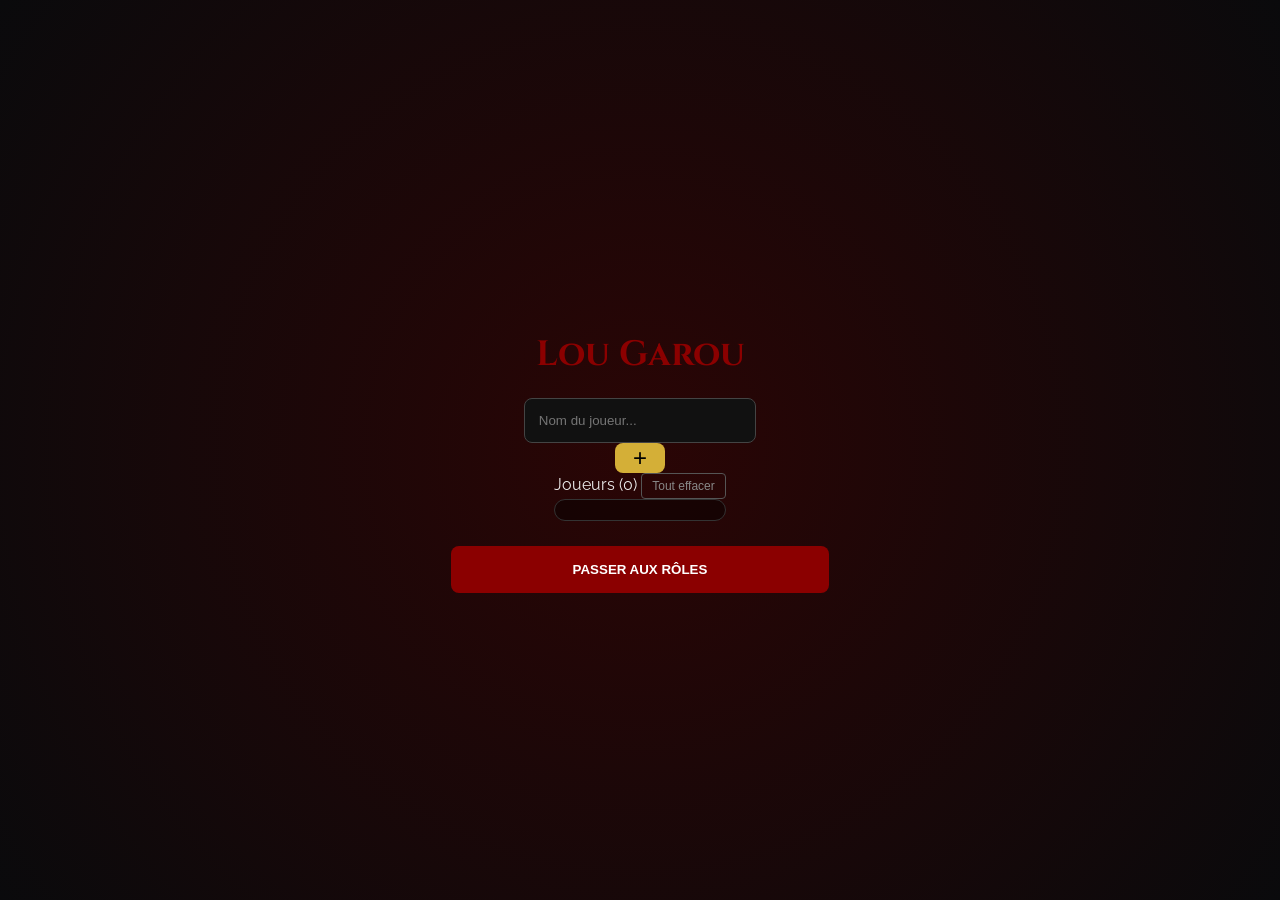
<file: index.html>
<!DOCTYPE html>
<html lang="fr">
<head>
    <meta charset="UTF-8">
    <meta name="viewport" content="width=device-width, initial-scale=1.0">
    <title>Loup-Garou - Narrateur Local</title>
    <link rel="stylesheet" href="visuel.css">
</head> 
<body>
    <div class="background-overlay"></div>
    
    <div class="app-container">
        <section id="screen-players" class="screen active">
            <h1 class="main-title">Lou Garou</h1>
            <div class="input-group">
                <input type="text" id="new-player-name" placeholder="Nom du joueur..." onkeypress="if(event.key === 'Enter') addPlayer()">
                <button class="btn-add" onclick="addPlayer()">+</button>
            </div>
            <div class="player-management">
                <div class="list-header">
                    <span>Joueurs (<span id="player-count">0</span>)</span>
                    <button class="btn-clear" onclick="clearAllPlayers()">Tout effacer</button>
                </div>
                <ul id="players-list-ui" class="list-scroll"></ul>
            </div>
            <button class="btn btn-primary" onclick="checkPlayers()">Passer aux rôles</button>
        </section>

        <section id="screen-roles" class="screen">
            <h2>Composition du village</h2>
            <div id="roles-config" class="list-scroll"></div>
            <div class="setup-footer">
                <p>Cartes : <strong id="role-count">0</strong> / <span id="target-count">0</span></p>
                <button class="btn btn-primary" onclick="distributeRoles()">Distribuer les rôles</button>
                <button class="btn-link" onclick="showScreen('screen-players')">Retour</button>
            </div>
        </section>

        <section id="screen-reveal" class="screen">
            <h2 id="reveal-instruction"></h2>
            <div class="reveal-container">
                <div class="card-reveal-box" onclick="toggleRoleVisibility()">
                    <div id="card-inner" class="card-inner">
                        <div class="card-front">?</div>
                        <div class="card-back">
                            <span id="role-emoji"></span>
                            <h3 id="role-name">Rôle</h3>
                            <p id="role-desc"></p>
                        </div>
                    </div>
                </div>
                <p class="tap-hint">Clique pour voir ta carte</p>
            </div>
            <button id="next-player-btn" class="btn btn-primary" onclick="nextPlayer()" style="display:none;">Joueur suivant</button>
        </section>

        <section id="screen-mj-transition" class="screen">
            <h1 class="main-title">MAÎTRE DU JEU</h1>
            <p class="flavor-text">Donnez l'Iphone au Maître du Jeu.</p>
            <div class="transition-icon">🎭</div>
            <button class="btn btn-primary" onclick="showMasterScreen()">Accéder au tableau de bord</button>
        </section>

        <section id="screen-master" class="screen">
            <h2>Tableau de bord</h2>
            <div id="game-summary" class="list-scroll"></div>
            <button class="btn btn-primary" onclick="confirmRestart()">Nouvelle partie</button>
        </section>

        <div id="modal-seer" class="modal">
            <div class="modal-content">
                <h2 id="modal-player-name"></h2>
                <div class="seer-card">
                    <span id="seer-emoji"></span>
                    <h3 id="seer-role"></h3>
                </div>
                <button class="btn btn-primary" onclick="closeSeerModal()">Cacher le rôle</button>
            </div>
        </div>
    </div>

    <script>
        let players = [];
        let deck = [];
        let currentRevealIndex = 0;
        let isCardVisible = false;
        let selectedCounts = {};

        const allRoles = [
            { id: 'loup', name: 'Loup-Garou', emoji: '🐺', desc: 'Dévore un villageois chaque nuit.' },
            { id: 'voyante', name: 'Voyante', emoji: '🔮', desc: 'Découvre une identité chaque nuit.' },
            { id: 'sorciere', name: 'Sorcière', emoji: '🧪', desc: 'Possède deux potions.' },
            { id: 'chasseur', name: 'Chasseur', emoji: '🏹', desc: 'Tire une balle à sa mort.' },
            { id: 'cupidon', name: 'Cupidon', emoji: '💘', desc: 'Lie deux joueurs.' },
            { id: 'villageois', name: 'Villageois', emoji: '👨‍🌾', desc: 'Cherche les loups.' }
        ];

        window.onload = () => {
            const saved = localStorage.getItem('lg_players');
            if (saved) { players = JSON.parse(saved); updatePlayersUI(); }
        };

        function addPlayer() {
            const input = document.getElementById('new-player-name');
            const name = input.value.trim();
            if (name && !players.includes(name)) {
                players.push(name);
                input.value = "";
                localStorage.setItem('lg_players', JSON.stringify(players));
                updatePlayersUI();
            }
        }

        function updatePlayersUI() {
            document.getElementById('players-list-ui').innerHTML = players.map((p, i) => `
                <li><span>${p}</span><button class="delete-btn" onclick="removeP(${i})">Supprimer</button></li>
            `).join('');
            document.getElementById('player-count').innerText = players.length;
        }

        function removeP(i) { players.splice(i, 1); localStorage.setItem('lg_players', JSON.stringify(players)); updatePlayersUI(); }
        function clearAllPlayers() { if(confirm("Effacer tous les joueurs ?")) { players = []; updatePlayersUI(); localStorage.removeItem('lg_players'); } }

        function checkPlayers() {
            if (players.length < 3) return alert("Minimum 3 joueurs.");
            showScreen('screen-roles');
            document.getElementById('target-count').innerText = players.length;
            renderRolesConfig();
        }

        function renderRolesConfig() {
            document.getElementById('roles-config').innerHTML = allRoles.map(r => `
                <div class="role-item">
                    <span>${r.emoji} ${r.name}</span>
                    <div class="counter">
                        <button onclick="changeC('${r.id}', -1)">-</button>
                        <span id="q-${r.id}">${selectedCounts[r.id] || 0}</span>
                        <button onclick="changeC('${r.id}', 1)">+</button>
                    </div>
                </div>
            `).join('');
            updateRoleCount();
        }

        function changeC(id, d) { selectedCounts[id] = Math.max(0, (selectedCounts[id] || 0) + d); document.getElementById(`q-${id}`).innerText = selectedCounts[id]; updateRoleCount(); }
        function updateRoleCount() {
            const total = Object.values(selectedCounts).reduce((a, b) => a + b, 0);
            const display = document.getElementById('role-count');
            display.innerText = total;
            display.style.color = (total === players.length) ? "#2ecc71" : "#e74c3c";
        }

        function distributeRoles() {
            const total = Object.values(selectedCounts).reduce((a, b) => a + b, 0);
            if (total !== players.length) return alert("Ajustez les rôles.");
            deck = [];
            for (let id in selectedCounts) {
                for (let i = 0; i < selectedCounts[id]; i++) {
                    const r = allRoles.find(role => role.id === id);
                    deck.push({...r, alive: true});
                }
            }
            for (let i = deck.length - 1; i > 0; i--) {
                const j = Math.floor(Math.random() * (i + 1));
                [deck[i], deck[j]] = [deck[j], deck[i]];
            }
            currentRevealIndex = 0;
            showScreen('screen-reveal');
            prepareReveal();
        }

        function prepareReveal() {
            isCardVisible = false;
            document.getElementById('card-inner').classList.remove('flipped');
            document.getElementById('reveal-instruction').innerText = `Passe l'Iphone à : ${players[currentRevealIndex]}`;
            document.getElementById('next-player-btn').style.display = "none";
            const r = deck[currentRevealIndex];
            document.getElementById('role-emoji').innerText = r.emoji;
            document.getElementById('role-name').innerText = r.name;
            document.getElementById('role-desc').innerText = r.desc;
        }

        function toggleRoleVisibility() {
            isCardVisible = !isCardVisible;
            document.getElementById('card-inner').classList.toggle('flipped');
            if (isCardVisible) document.getElementById('next-player-btn').style.display = "block";
        }

        function nextPlayer() {
            currentRevealIndex++;
            if (currentRevealIndex < players.length) prepareReveal();
            else showScreen('screen-mj-transition');
        }

        function toggleLife(i) {
            if (confirm(`${deck[i].alive ? "Éliminer" : "Ressusciter"} ${players[i]} ?`)) {
                deck[i].alive = !deck[i].alive;
                showMasterScreen();
            }
        }

        function showSeer(i) {
            document.getElementById('modal-player-name').innerText = players[i];
            document.getElementById('seer-emoji').innerText = deck[i].emoji;
            document.getElementById('seer-role').innerText = deck[i].name;
            document.getElementById('modal-seer').style.display = "flex";
        }

        function closeSeerModal() { document.getElementById('modal-seer').style.display = "none"; }

        function showMasterScreen() {
            showScreen('screen-master');
            document.getElementById('game-summary').innerHTML = players.map((p, i) => `
                <div class="summary-item ${deck[i].alive ? '' : 'is-dead'}">
                    <div class="summary-content">
                        <strong>${p}</strong>
                        <span>${deck[i].emoji} ${deck[i].name}</span>
                    </div>
                    <div class="mj-actions">
                        <button class="btn-mj btn-life" onclick="toggleLife(${i})">${deck[i].alive ? 'Vivant' : 'Mort'}</button>
                        <button class="btn-mj btn-card" onclick="showSeer(${i})">Carte</button>
                    </div>
                </div>
            `).join('');
        }

        function confirmRestart() { if (confirm("Relancer une partie ?")) showScreen('screen-players'); }
        function showScreen(id) {
            document.querySelectorAll('.screen').forEach(s => s.classList.remove('active'));
            document.getElementById(id).classList.add('active');
        }
    </script>
</body>
</html>
</file>
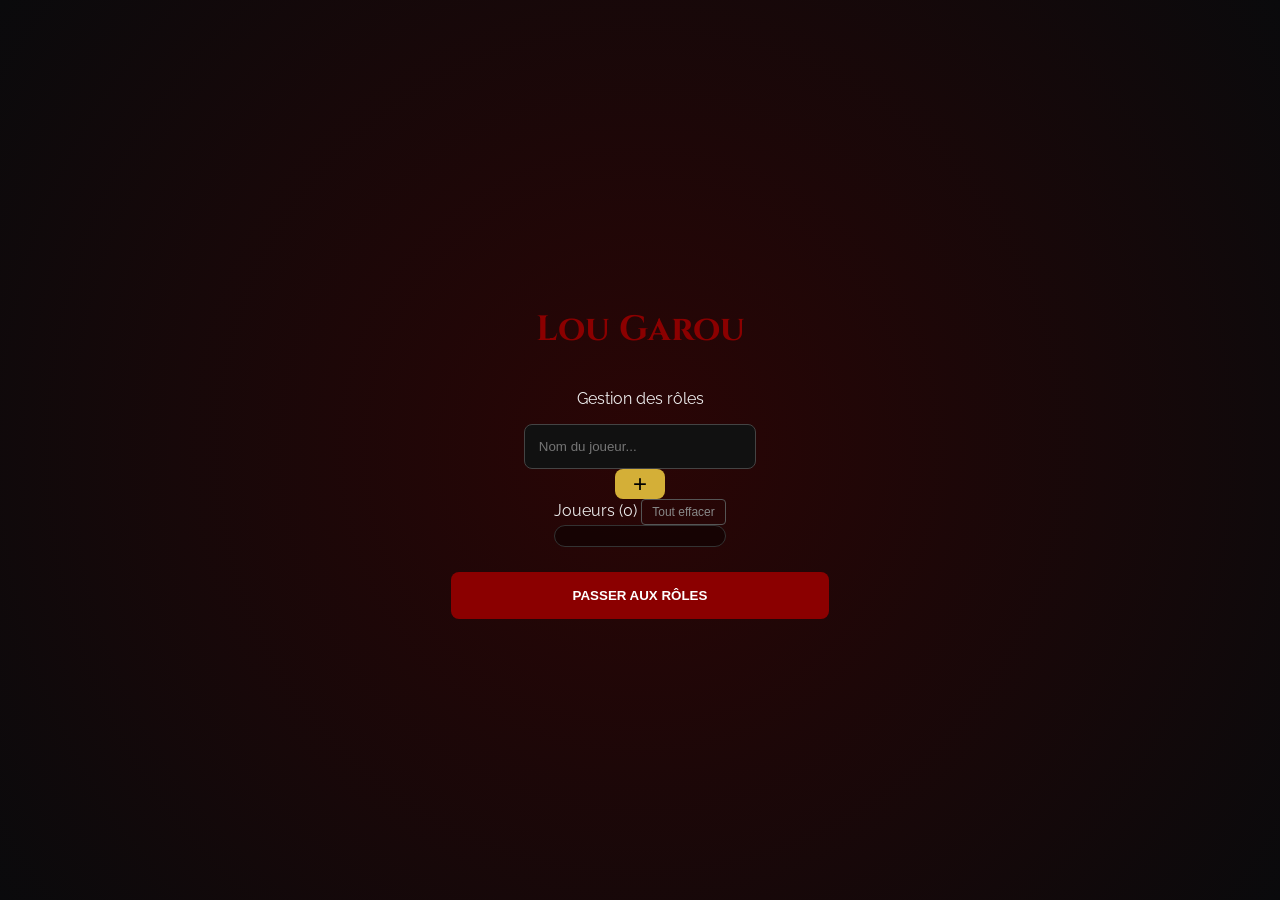
<file: LouGarou.html>
<!DOCTYPE html>
<html lang="fr">
<head>
    <meta charset="UTF-8">
    <meta name="viewport" content="width=device-width, initial-scale=1.0"> 
    <title>Loup-Garou - Narrateur Local</title>
    <link rel="stylesheet" href="visuel.css">
</head>
<body>
    <div class="background-overlay"></div>
    
    <div class="app-container">
        <section id="screen-players" class="screen active">
            <h1 class="main-title">Lou Garou</h1>
            <p class="flavor-text">Gestion des rôles</p>
            
            <div class="input-group">
                <input type="text" id="new-player-name" placeholder="Nom du joueur..." onkeypress="if(event.key === 'Enter') addPlayer()">
                <button class="btn-add" onclick="addPlayer()">+</button>
            </div>

            <div class="player-management">
                <div class="list-header">
                    <span>Joueurs (<span id="player-count">0</span>)</span>
                    <button class="btn-clear" onclick="clearAllPlayers()">Tout effacer</button>
                </div>
                <ul id="players-list-ui" class="list-scroll"></ul>
            </div>

            <button class="btn btn-primary" onclick="checkPlayers()">Passer aux rôles</button>
        </section>

        <section id="screen-roles" class="screen">
            <h2>Composition du village</h2>
            <div id="roles-config" class="list-scroll"></div>
            <div class="setup-footer">
                <p>Cartes à distribuer : <strong id="role-count">0</strong> / <span id="target-count">0</span></p>
                <button class="btn btn-primary" onclick="distributeRoles()">Distribuer les rôles</button>
                <button class="btn-link" onclick="showScreen('screen-players')">Retour aux joueurs</button>
            </div>
        </section>

        <section id="screen-reveal" class="screen">
            <h2 id="reveal-instruction">Au tour de...</h2>
            <div class="card-reveal-box" onclick="toggleRoleVisibility()">
                <div id="card-inner" class="card-inner">
                    <div class="card-front">?</div>
                    <div class="card-back">
                        <span id="role-emoji"></span>
                        <h3 id="role-name">Rôle</h3>
                        <p id="role-desc"></p>
                    </div>
                </div>
            </div>
            <p class="tap-hint">Clique sur la carte pour la voir/cacher</p>
            <button id="next-player-btn" class="btn btn-primary" onclick="nextPlayer()" style="display:none;">Joueur suivant</button>
        </section>

        <section id="screen-master" class="screen">
            <h2>Tableau de bord</h2>
            <div id="game-summary" class="list-scroll"></div>
            <button class="btn btn-primary" onclick="showScreen('screen-players')">Nouvelle partie</button>
        </section>
    </div>

    <script>
        let players = [];
        let deck = [];
        let currentRevealIndex = 0;
        let isCardVisible = false;

        const allRoles = [
            { id: 'loup', name: 'Loup-Garou', emoji: '🐺', desc: 'Dévore un villageois chaque nuit.' },
            { id: 'voyante', name: 'Voyante', emoji: '🔮', desc: 'Découvre une identité chaque nuit.' },
            { id: 'sorciere', name: 'Sorcière', emoji: '🧪', desc: 'Possède deux potions.' },
            { id: 'chasseur', name: 'Chasseur', emoji: '🏹', desc: 'Tire une balle à sa mort.' },
            { id: 'cupidon', name: 'Cupidon', emoji: '💘', desc: 'Lie deux joueurs.' },
            { id: 'villageois', name: 'Villageois', emoji: '👨‍🌾', desc: 'Cherche les loups.' }
        ];

        let selectedCounts = {};

        // --- CHARGEMENT INITIAL ---
        window.onload = () => {
            const savedPlayers = localStorage.getItem('lg_players');
            if (savedPlayers) {
                players = JSON.parse(savedPlayers);
                updatePlayersUI();
            }
        };

        // --- GESTION DES JOUEURS ---
        function addPlayer() {
            const input = document.getElementById('new-player-name');
            const name = input.value.trim();
            if (name && !players.includes(name)) {
                players.push(name);
                input.value = "";
                savePlayers();
                updatePlayersUI();
            }
        }

        function savePlayers() {
            localStorage.setItem('lg_players', JSON.stringify(players));
        }

        function clearAllPlayers() {
            if(confirm("Effacer tous les joueurs ?")) {
                players = [];
                savePlayers();
                updatePlayersUI();
            }
        }

        function deletePlayer(index) {
            players.splice(index, 1);
            savePlayers();
            updatePlayersUI();
        }

        function updatePlayersUI() {
            const ui = document.getElementById('players-list-ui');
            ui.innerHTML = players.map((p, i) => `
                <li>
                    <span>${p}</span>
                    <button class="delete-btn" onclick="deletePlayer(${i})">Supprimer</button>
                </li>
            `).join('');
            document.getElementById('player-count').innerText = players.length;
        }

        // --- LOGIQUE DE JEU ---
        function checkPlayers() {
            if (players.length < 4) return alert("Il faut au moins 4 joueurs !");
            showScreen('screen-roles');
            document.getElementById('target-count').innerText = players.length;
            renderRolesConfig();
        }

        function renderRolesConfig() {
            const container = document.getElementById('roles-config');
            container.innerHTML = allRoles.map(role => `
                <div class="role-item">
                    <span>${role.emoji} ${role.name}</span>
                    <div class="counter">
                        <button onclick="changeCount('${role.id}', -1)">-</button>
                        <span id="q-${role.id}">${selectedCounts[role.id] || 0}</span>
                        <button onclick="changeCount('${role.id}', 1)">+</button>
                    </div>
                </div>
            `).join('');
            updateRoleCount();
        }

        function changeCount(id, delta) {
            selectedCounts[id] = Math.max(0, (selectedCounts[id] || 0) + delta);
            document.getElementById(`q-${id}`).innerText = selectedCounts[id];
            updateRoleCount();
        }

        function updateRoleCount() {
            const total = Object.values(selectedCounts).reduce((a, b) => a + b, 0);
            const display = document.getElementById('role-count');
            display.innerText = total;
            display.style.color = (total === players.length) ? "#2ecc71" : "#e74c3c";
        }

        function distributeRoles() {
            const totalCards = Object.values(selectedCounts).reduce((a, b) => a + b, 0);
            if (totalCards !== players.length) return alert(`Ajuste les rôles : tu as ${players.length} joueurs mais ${totalCards} cartes.`);

            deck = [];
            for (let id in selectedCounts) {
                for (let i = 0; i < selectedCounts[id]; i++) {
                    deck.push({...allRoles.find(r => r.id === id)});
                }
            }
            deck.sort(() => Math.random() - 0.5);
            
            currentRevealIndex = 0;
            showScreen('screen-reveal');
            prepareReveal();
        }

        function prepareReveal() {
            isCardVisible = false;
            document.getElementById('card-inner').classList.remove('flipped');
            document.getElementById('reveal-instruction').innerText = `Passe l'Iphone à : ${players[currentRevealIndex]}`;
            document.getElementById('next-player-btn').style.display = "none";
            
            const role = deck[currentRevealIndex];
            document.getElementById('role-emoji').innerText = role.emoji;
            document.getElementById('role-name').innerText = role.name;
            document.getElementById('role-desc').innerText = role.desc;
        }

        function toggleRoleVisibility() {
            isCardVisible = !isCardVisible;
            document.getElementById('card-inner').classList.toggle('flipped');
            if (isCardVisible) document.getElementById('next-player-btn').style.display = "block";
        }

        function nextPlayer() {
            currentRevealIndex++;
            if (currentRevealIndex < players.length) {
                prepareReveal();
            } else {
                showMasterScreen();
            }
        }

        function showMasterScreen() {
            showScreen('screen-master');
            const summary = document.getElementById('game-summary');
            summary.innerHTML = players.map((p, i) => `
                <div class="summary-item"><strong>${p}</strong> : ${deck[i].emoji} ${deck[i].name}</div>
            `).join('');
        }

        function showScreen(id) {
            document.querySelectorAll('.screen').forEach(s => s.classList.remove('active'));
            document.getElementById(id).classList.add('active');
        }
    </script>
</body>
</html>
</file>
<file: visuel.css>
@import url('https://fonts.googleapis.com/css2?family=Cinzel:wght@700&family=Raleway:wght@400;600&display=swap');

:root { --blood: #8b0000; --gold: #d4af37; --bg: #0a0a0c; --card-bg: #1c1c1f; } 

body { margin: 0; font-family: 'Raleway', sans-serif; background: var(--bg); color: #eee; height: 100vh; display: flex; justify-content: center; align-items: center; overflow: hidden; }

.background-overlay { position: fixed; top: 0; left: 0; width: 100%; height: 100%; background: radial-gradient(circle, #2a0505 0%, #0a0a0c 100%); z-index: -1; }

.app-container { width: 95%; max-width: 420px; text-align: center; height: 90vh; display: flex; flex-direction: column; justify-content: center; }

.screen { display: none; width: 100%; flex-direction: column; align-items: center; }
.screen.active { display: flex; }

h1 { font-family: 'Cinzel', serif; color: var(--blood); font-size: 2.2rem; margin-bottom: 20px; }
h2 { font-size: 1.4rem; margin-bottom: 15px; color: var(--gold); }

/* Listes */
.list-scroll { width: 100%; max-height: 45vh; overflow-y: auto; background: rgba(0,0,0,0.4); border-radius: 12px; padding: 10px; margin-bottom: 20px; border: 1px solid #333; box-sizing: border-box; }
ul { list-style: none; padding: 0; margin: 0; width: 100%; }
li { padding: 12px; border-bottom: 1px solid #2a2a2a; display: flex; justify-content: space-between; align-items: center; }

/* Boutons Joueurs */
.btn-clear { background: none; border: 1px solid #555; color: #888; padding: 5px 10px; border-radius: 4px; cursor: pointer; font-size: 0.75rem; transition: 0.2s; }
.btn-clear:hover { border-color: var(--blood); color: var(--blood); }

/* Boutons Master */
.mj-actions { display: flex; gap: 5px; }
.btn-mj { border: none; padding: 8px 12px; border-radius: 5px; cursor: pointer; font-weight: bold; font-size: 0.75rem; text-transform: uppercase; color: white; }
.btn-life { background: #444; }
.btn-card { background: var(--gold); color: black; }

/* Autres Boutons */
.btn { padding: 16px; width: 90%; border-radius: 8px; border: none; font-weight: bold; cursor: pointer; text-transform: uppercase; margin: 5px 0; }
.btn-primary { background: var(--blood); color: white; }
.btn-add { background: var(--gold); border: none; width: 50px; border-radius: 8px; font-size: 1.5rem; }
.delete-btn { background: none; border: 1px solid #555; color: #888; padding: 4px 8px; border-radius: 4px; cursor: pointer; font-size: 0.7rem; }
.btn-link { background: none; border: none; color: #888; text-decoration: underline; cursor: pointer; }

/* Reveal Card */
.reveal-container { flex: 1; display: flex; flex-direction: column; justify-content: center; align-items: center; margin-bottom: 20px; }
.card-reveal-box { width: 220px; height: 320px; perspective: 1000px; cursor: pointer; }
.card-inner { position: relative; width: 100%; height: 100%; transition: transform 0.6s; transform-style: preserve-3d; }
.card-inner.flipped { transform: rotateY(180deg); }
.card-front, .card-back { position: absolute; width: 100%; height: 100%; backface-visibility: hidden; border-radius: 18px; display: flex; flex-direction: column; justify-content: center; align-items: center; border: 3px solid var(--gold); }
.card-front { background: var(--card-bg); font-size: 5rem; color: var(--gold); }
.card-back { background: var(--blood); transform: rotateY(180deg); padding: 20px; }

/* Dashboard Item */
.summary-item { background: #1a1a1a; padding: 12px; margin-bottom: 8px; border-radius: 8px; border-left: 5px solid var(--gold); display: flex; justify-content: space-between; align-items: center; width: 100%; box-sizing: border-box; }
.summary-content { text-align: left; display: flex; flex-direction: column; }
.summary-content span { font-size: 0.8rem; color: #aaa; }
.is-dead { opacity: 0.4; filter: grayscale(1); }

/* Modal */
.modal { display: none; position: fixed; top: 0; left: 0; width: 100%; height: 100%; background: rgba(0,0,0,0.95); z-index: 100; justify-content: center; align-items: center; }
.modal-content { background: var(--card-bg); padding: 30px; border-radius: 20px; border: 2px solid var(--gold); width: 85%; max-width: 320px; text-align: center; }
.seer-card { margin: 20px 0; padding: 20px; background: var(--blood); border-radius: 15px; }

input { width: 80%; padding: 14px; border-radius: 8px; border: 1px solid #444; background: #111; color: #fff; }
.role-item { display: flex; justify-content: space-between; align-items: center; width: 100%; margin-bottom: 10px; }
.counter button { width: 30px; height: 30px; background: #333; color: #fff; border: none; border-radius: 4px; }/* MJ Summary */
.summary-item { background: #1a1a1a; padding: 15px; margin-bottom: 8px; border-radius: 8px; border-left: 5px solid var(--gold); display: flex; justify-content: space-between; width: 100%; box-sizing: border-box; cursor: pointer; }
.summary-content { text-align: left; display: flex; flex-direction: column; }
.summary-content span { font-size: 0.8rem; color: #aaa; }
.status-badge { font-size: 0.7rem; font-weight: bold; padding: 4px 8px; border-radius: 4px; background: #2ecc71; }
.is-dead { opacity: 0.4; filter: grayscale(1); }
.is-dead .status-badge { background: #e74c3c; }

/* Modal */
.modal { display: none; position: fixed; top: 0; left: 0; width: 100%; height: 100%; background: rgba(0,0,0,0.95); z-index: 100; justify-content: center; align-items: center; }
.modal-content { background: var(--card-bg); padding: 30px; border-radius: 20px; border: 2px solid var(--gold); width: 85%; max-width: 320px; text-align: center; }
.seer-card { margin: 20px 0; padding: 20px; background: var(--blood); border-radius: 15px; }

input { width: 80%; padding: 14px; border-radius: 8px; border: 1px solid #444; background: #111; color: #fff; }
.role-item { display: flex; justify-content: space-between; align-items: center; width: 100%; margin-bottom: 10px; }
.counter button { width: 30px; height: 30px; background: #333; color: #fff; border: none; border-radius: 4px; }
</file>
